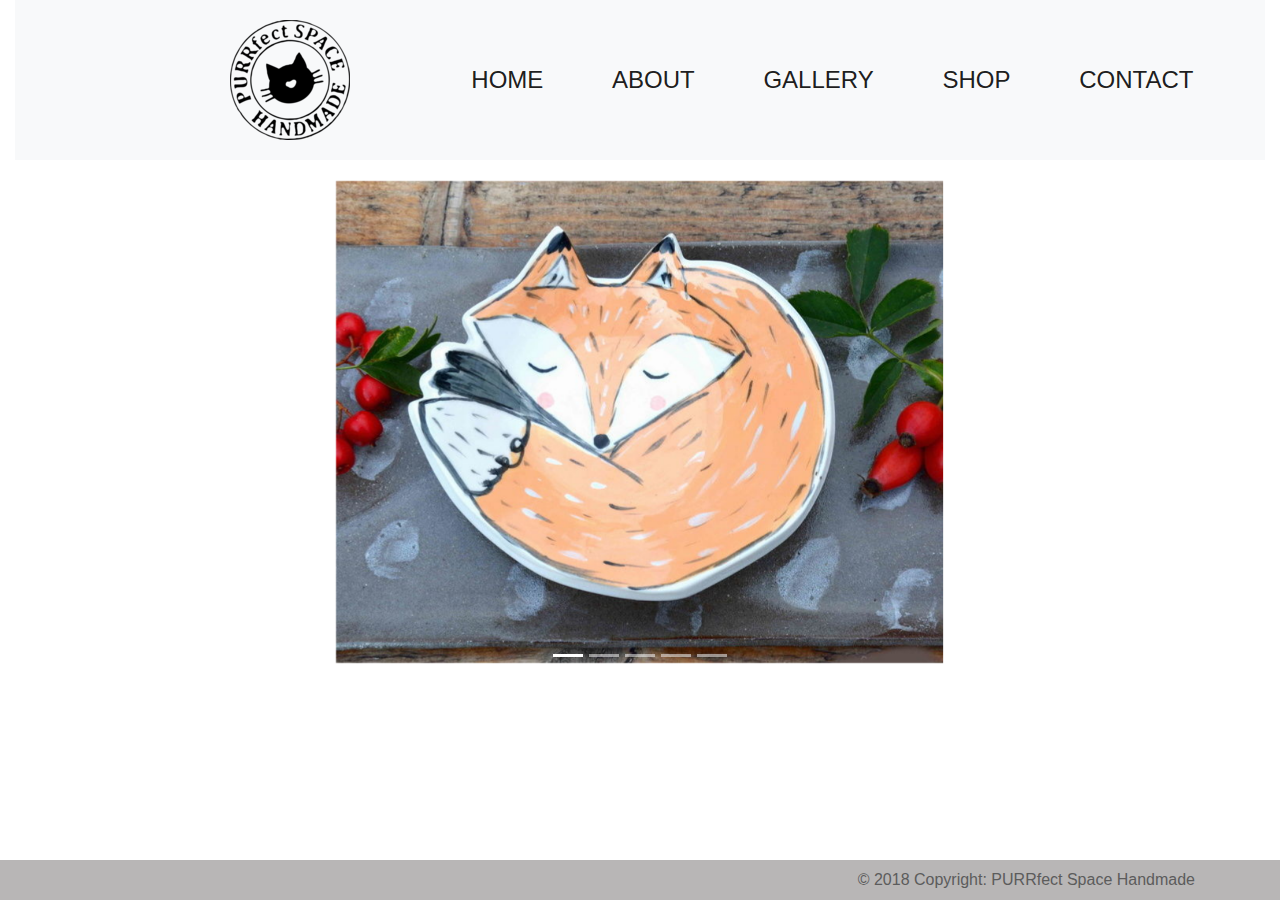
<file: index.html>
<!doctype html>
<html lang="en">

<head>
    <!-- Global site tag (gtag.js) - Google Analytics -->
    <script async src="https://www.googletagmanager.com/gtag/js?id=UA-114687594-1"></script>
    <script>
        window.dataLayer = window.dataLayer || [];
        function gtag() { dataLayer.push(arguments); }
        gtag('js', new Date());

        gtag('config', 'UA-114687594-1');
    </script>

    <title> Contact PURRfect Space</title>
    <meta charset="UTF-8">
    <meta name="viewport" content="width=device-width, initial-scale=1">
    <link rel="stylesheet" href="https://maxcdn.bootstrapcdn.com/bootstrap/4.1.3/css/bootstrap.min.css">
    <link type="text/css" rel="stylesheet" href="purr.css">
    <script src="https://ajax.googleapis.com/ajax/libs/jquery/3.3.1/jquery.min.js"></script>
    <script src="https://cdnjs.cloudflare.com/ajax/libs/popper.js/1.14.3/umd/popper.min.js"></script>
    <script src="https://maxcdn.bootstrapcdn.com/bootstrap/4.1.3/js/bootstrap.min.js"></script>
    <link rel="stylesheet" href="https://use.fontawesome.com/releases/v5.4.1/css/all.css" integrity="sha384-5sAR7xN1Nv6T6+dT2mhtzEpVJvfS3NScPQTrOxhwjIuvcA67KV2R5Jz6kr4abQsz"
        crossorigin="anonymous">



</head>

<body>
    <div class="container-fluid">
        <div class="container-navbar row full-width">
            <div class="col-sm-12">
                <nav class="navbar navbar-expand-lg bg-light navbar-light">
                    <a class="navbar-brand"> </a>
                    <img class="logo" src="purrfect.png" alt="Logo" style="width:120px;">
                    <button class="navbar-toggler" type="button" data-toggle="collapse" data-target="#collapsibleNavbar">
                        <span class="navbar-toggler-icon"></span>
                    </button>
                    <div class="collapse navbar-collapse" id="collapsibleNavbar">
                        <ul class="navbar-nav">
                            <li class="nav-item">
                                <a class="nav-link active" href="index.html">HOME</a>
                            </li>
                            <li class="nav-item">
                                <a class="nav-link active" href="purrabout.html">ABOUT</a>
                            </li>
                            <li class="nav-item">
                                <a class="nav-link active" href="purrgallery.html">GALLERY</a>
                            </li>
                            <li class="nav-item">
                                <a class="nav-link active" href="https://www.etsy.com/uk/shop/PurrfectSpace" target="_blank">SHOP</a>
                            </li>
                            <li class="nav-item">
                                <a class="nav-link active" href="purrcontact.html">CONTACT</a>
                            </li>
                        </ul>
                    </div>
                </nav>
            </div>
        </div>

        <div class="container-fluid">
            <div class="row">
                <div class="col-sm-1">
                    <br>
            </div>
            <div class="col-sm-10">

        <div id="demo" class="carousel slide" data-ride="carousel">
            <ul class="carousel-indicators">
                <li data-target="#demo" data-slide-to="0" class="active"></li>
                <li data-target="#demo" data-slide-to="1"></li>
                  <li data-target="#demo" data-slide-to="2"></li>
                  <li data-target="#demo" data-slide-to="3"></li>
                  <li data-target="#demo" data-slide-to="4"></li>
              
            </ul>
            <div class="carousel-inner">
                <div class="carousel-item active">
                    <img src="images_home/lisek7.JPG" alt="zawieszka" class="img-responsive center-block">
                </div>
           <div class="carousel-item">
                    <img src="images_home/miseczka_borsuk3.JPG" alt="naszyjnik" width="1100" height="500">
                </div>
                <div class="carousel-item">
                    <img src="images_home/lady1.JPG" alt="wieloryb" width="1100" height="500">
                </div>
                <div class="carousel-item">
                    <img src="images_home/kolczyki_liscie_czerwien3.JPG" alt="foki" width="1100" height="500">
                </div>
                <div class="carousel-item">
                    <img src="images_home/kubek_bialy_misie1.JPG" alt="pierścionek" width="1100" height="500">
                </div>
            </div>
            <a class="carousel-control-prev" href="#demo" data-slide="prev">
                <span class="carousel-control-prev-icon"></span>
            </a>
            <a class="carousel-control-next" href="#demo" data-slide="next">
                <span class="carousel-control-next-icon"></span>
            </a>
        </div>
        </div>
        <div class="col-sm-1">

        </div>
        <div class="container-fluid">
                <div class="row">
                    <div class="col-sm-12">
                        </div>
        </div>
</div>
    </div>
    </div>



    </div>


</body>


<footer class="page-footer font-small fixed-bottom">
        <br>

        <div style="background-color: rgb(184, 182, 182)">
            <div class="container">

                <div class="row d-flex align-items-center">

                    <div class="col-md-6 col-lg-7 py-2 text-center text-md-left">

                        <!--Instagram-->
                        <a class="ins-ic" href="http://instagram.com/purrfectspace">
                            <i class="fab fa-instagram mr-md-5 mr-3 fa-lg" style="color:white"> </i>
                        </a>

                        <!--Pinterest-->
                        <a class="pin-ic" href="https://www.pinterest.co.uk/PURRfectSpace/">
                            <i class="fab fa-pinterest mr-md-5 mr-3 fa-lg " style="color:white"> </i>
                        </a>
                        <!--Etsy-->
                        <a class="ets-ic" href="https://www.etsy.com/uk/shop/purrfectspace">
                            <i class="fab fa-etsy mr-md-5 mr-3 fa-lg" style="color:white"> </i>
                        </a>

                    </div>

                    <div class="col-md-6 col-lg-5 text-center text-md-right mb-4 mb-md-0">
                        <h6 class="mb-0">© 2018 Copyright: PURRfect Space Handmade</h6>
                    </div>


                </div>


            </div>
        </div>
    </footer>

</html>
</file>
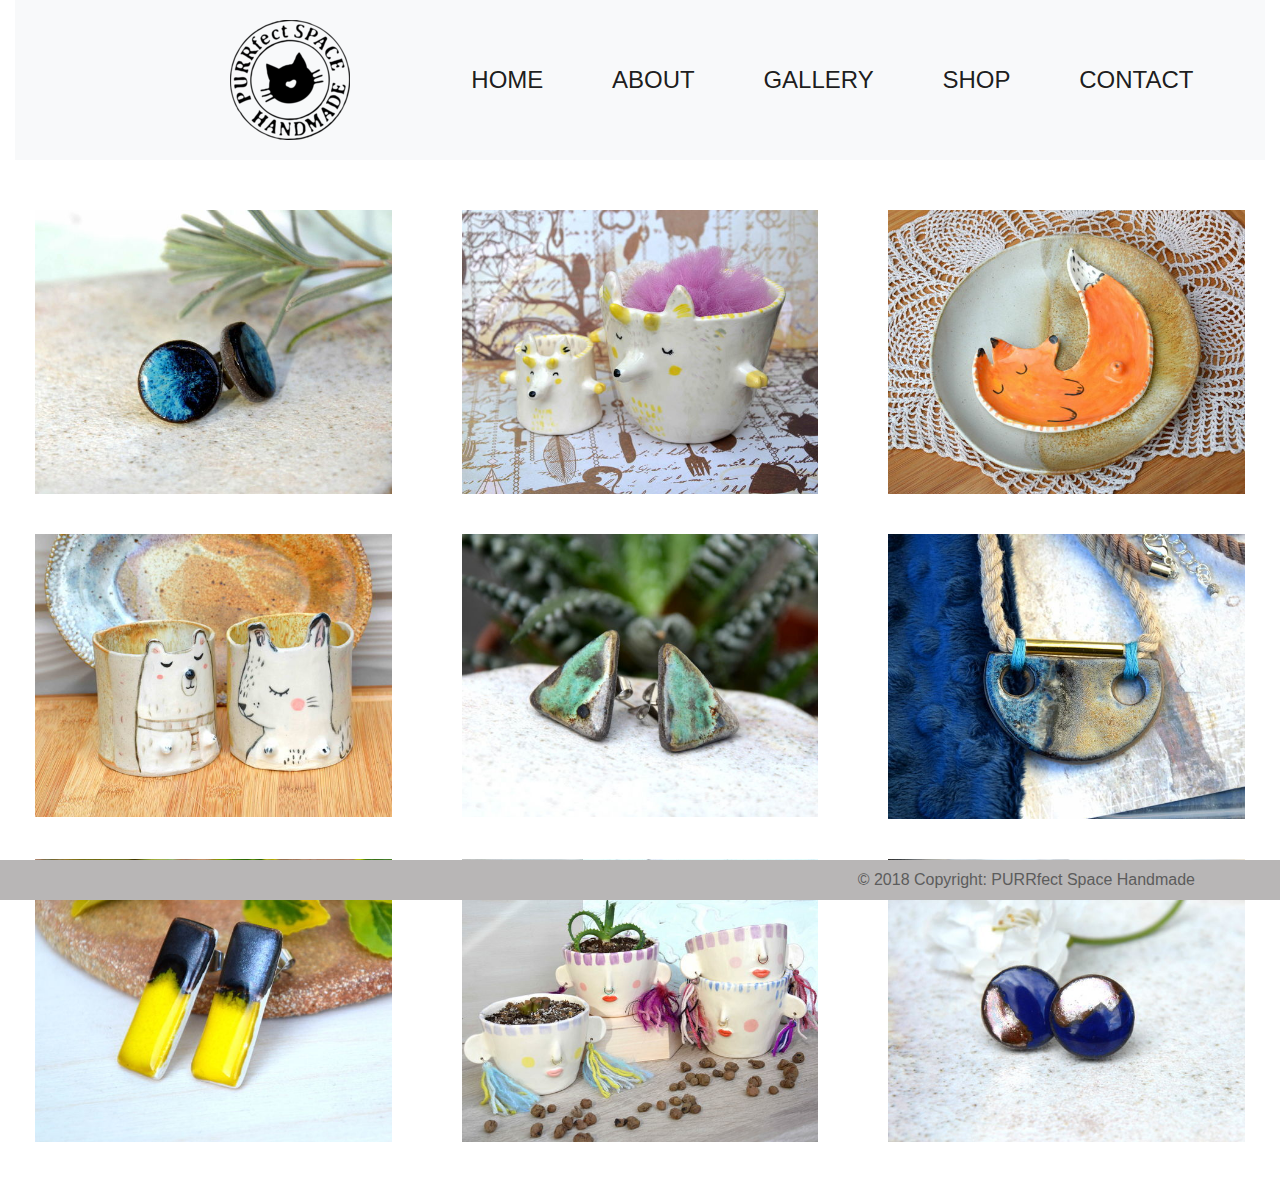
<file: purrgallery.html>
<!doctype html>
<html lang="en">

<head>
  <title> Contact PURRfect Space</title>
  <meta charset="UTF-8">
  <meta name="viewport" content="width=device-width, initial-scale=1">
  <link rel="stylesheet" href="https://maxcdn.bootstrapcdn.com/bootstrap/4.1.3/css/bootstrap.min.css">
  <script src="https://ajax.googleapis.com/ajax/libs/jquery/3.3.1/jquery.min.js"></script>

  <script src="https://cdnjs.cloudflare.com/ajax/libs/popper.js/1.14.3/umd/popper.min.js"></script>
  <script src="https://maxcdn.bootstrapcdn.com/bootstrap/4.1.3/js/bootstrap.min.js"></script>

 <link rel="stylesheet" href="https://use.fontawesome.com/releases/v5.4.1/css/all.css" integrity="sha384-5sAR7xN1Nv6T6+dT2mhtzEpVJvfS3NScPQTrOxhwjIuvcA67KV2R5Jz6kr4abQsz"
    crossorigin="anonymous">
    <script src="https://cdnjs.com/libraries/ekko-lightbox"></script>

 <!-- <script src="gallery.js"></script> -->
 <link type="text/css" rel="stylesheet" href="purr.css">
</head>

<header> 
<div class="container-fluid">
    <div class="container-navbar row full-width">
      <div class="col-sm-12">
        <nav class="navbar navbar-expand-lg bg-light navbar-light">
          <a class="navbar-brand"> </a>
          <img class="logo" src="purrfect.png" alt="Logo" style="width:120px;">
          <button class="navbar-toggler" type="button" data-toggle="collapse" data-target="#collapsibleNavbar">
            <span class="navbar-toggler-icon"></span>
          </button>
          <div class="collapse navbar-collapse" id="collapsibleNavbar">
            <ul class="navbar-nav">
              <li class="nav-item">
                <a class="nav-link active" href="index.html">HOME</a>
              </li>
              <li class="nav-item">
                <a class="nav-link active" href="purrabout.html">ABOUT</a>
              </li>
              <li class="nav-item">
                <a class="nav-link active" href="purrgallery.html">GALLERY</a>
              </li>
              <li class="nav-item">
                <a class="nav-link active" href="https://www.etsy.com/uk/shop/PurrfectSpace" target="_blank">SHOP</a>
              </li>
              <li class="nav-item">
                <a class="nav-link active" href="purrcontact.html">CONTACT</a>
              </li>
            </ul>
          </div>
        </nav>
      </div>
    </div>
  </header>

  <body>
   
    <div class = "container-fluid" style="margin-top:30px">
      <div class = "row">
        <div class = "col-sm-4">
          <img src = "images_gallery/kolczyki_kola_nieb1.JPG" class = "img-fluid" alt = "zdjęcie1">
        </div>
        <div class = "col-sm-4">
          <img src = "images_gallery/kubek innocent deer8.JPG" class = "img-fluid" alt = "zdjęcie2">
        </div>
        <div class = "col-sm-4">
          <img src = "images_gallery/lisek_na _talerzu1.JPG" class = "img-fluid" alt = "zdjęcie3">
        </div>
      </div>

      <div class = "row">
        <div class = "col-sm-4">
          <img src = "images_gallery/kubek_staff_mis6.JPG" class = "img-fluid" alt = "zdjęcie1">
        </div>
        <div class = "col-sm-4">
          <img src = "images_gallery/kolczyk_trojkat_galapagos1.JPG" class = "img-fluid" alt = "zdjęcie2">
        </div>
        <div class = "col-sm-4">
          <img src = "images_gallery/naszyjnik_blue2.JPG" class = "img-fluid" alt = "zdjęcie3">
        </div>
      </div>

      <div class = "row">
        <div class = "col-sm-4" style="margin-bottom:30px">
          <img src = "images_gallery/kolczyk_długie_lemon1.JPG" class = "img-fluid" alt = "zdjęcie1">
        </div>
        <div class = "col-sm-4">
          <img src = "images_gallery/planty.JPG" class = "img-fluid" alt = "zdjęcie2">
        </div>
        <div class = "col-sm-4">
          <img src = "images_gallery/kolczyk_granat1.JPG" class = "img-fluid" alt = "zdjęcie3">
        </div>
      </div>


    </div>
 

</body>



  <footer class="page-footer font-small fixed-bottom">
    <br>
  
    <div style="background-color: rgb(184, 182, 182)">
      <div class="container">
  
        <div class="row d-flex align-items-center">
  
          <div class="col-md-6 col-lg-7 py-2 text-center text-md-left">
  
            <!--Instagram-->
            <a class="ins-ic" href="http://instagram.com/purrfectspace">
              <i class="fab fa-instagram mr-md-5 mr-3 fa-lg" style="color:white"> </i>
            </a>
  
            <!--Pinterest-->
            <a class="pin-ic" href="https://www.pinterest.co.uk/PURRfectSpace/">
              <i class="fab fa-pinterest mr-md-5 mr-3 fa-lg " style="color:white"> </i>
            </a>
            <!--Etsy-->
            <a class="ets-ic" href="https://www.etsy.com/uk/shop/purrfectspace">
              <i class="fab fa-etsy mr-md-5 mr-3 fa-lg" style="color:white"> </i>
            </a>
  
          </div>
  
          <div class="col-md-6 col-lg-5 text-center text-md-right mb-4 mb-md-0">
            <h6 class="mb-0">© 2018 Copyright: PURRfect Space Handmade</h6>
          </div>
  
  
        </div>
  
  
      </div>
    </div>
  </footer>
  
  
  </html>
</file>
<file: purr.css>
.nav-item {
    font-size: x-large;
    padding-left: 10%;
}

.logo {
    margin-right: 5%;
    margin-left: 15%;
    margin-top: 1%;
    margin-bottom: 1%;
}

@media screen and (max-width: 1000px) {
    footer {
        position: relative !important;
    }
}

footer a {
    size: 10px;
}

body {
    color: #5c5c5c;
}

p1 {
    font-size: 1.2em;
}

p2 {
    font-size: 1.2em;
}

p3 {
    color: rgb(111, 121, 27);
}

p4 {
    color: rgb(29, 110, 93);
}

.img-fluid {
    padding: 20px;
    ;
}

.carousel-inner img {
    width: 100%;
    height: 100%;
    padding-top: 2%;
    padding-bottom: 2%;
}

.carousel-inner {
    text-align: center;
}

@media screen and (min-width: 900px) {
    .carousel-inner img {
        width: 60%;
        margin: 0 auto;
    }
}
</file>
